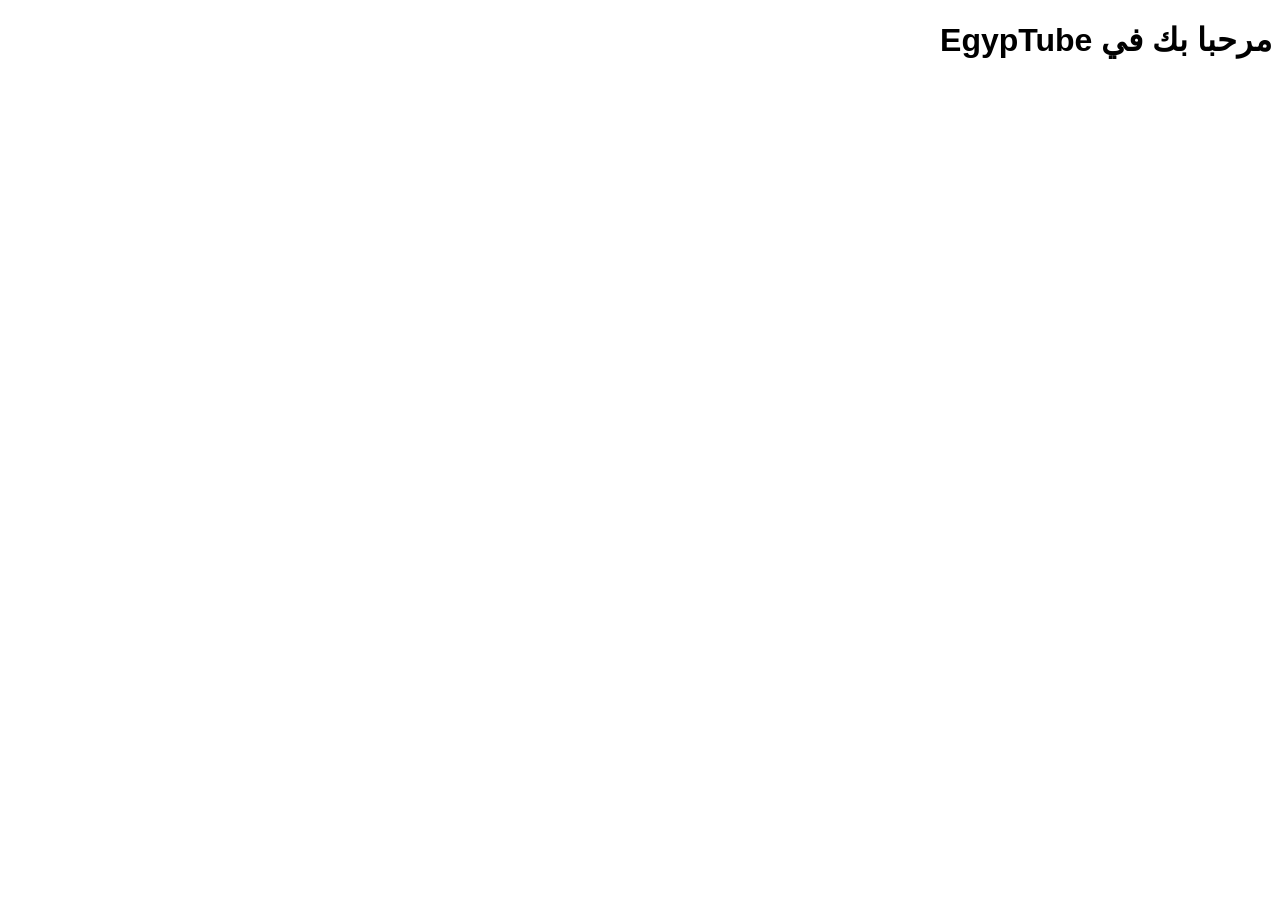
<file: index.html>
<!DOCTYPE html><html lang='ar'><head><meta charset='UTF-8'><title>EgypTube</title><link rel='stylesheet' href='main.css'></head><body><h1>مرحبا بك في EgypTube</h1><script src='script.js'></script></body></html>
</file>
<file: main.css>
body { font-family: 'Cairo', sans-serif; background: #fff; color: #000; direction: rtl; }
</file>
